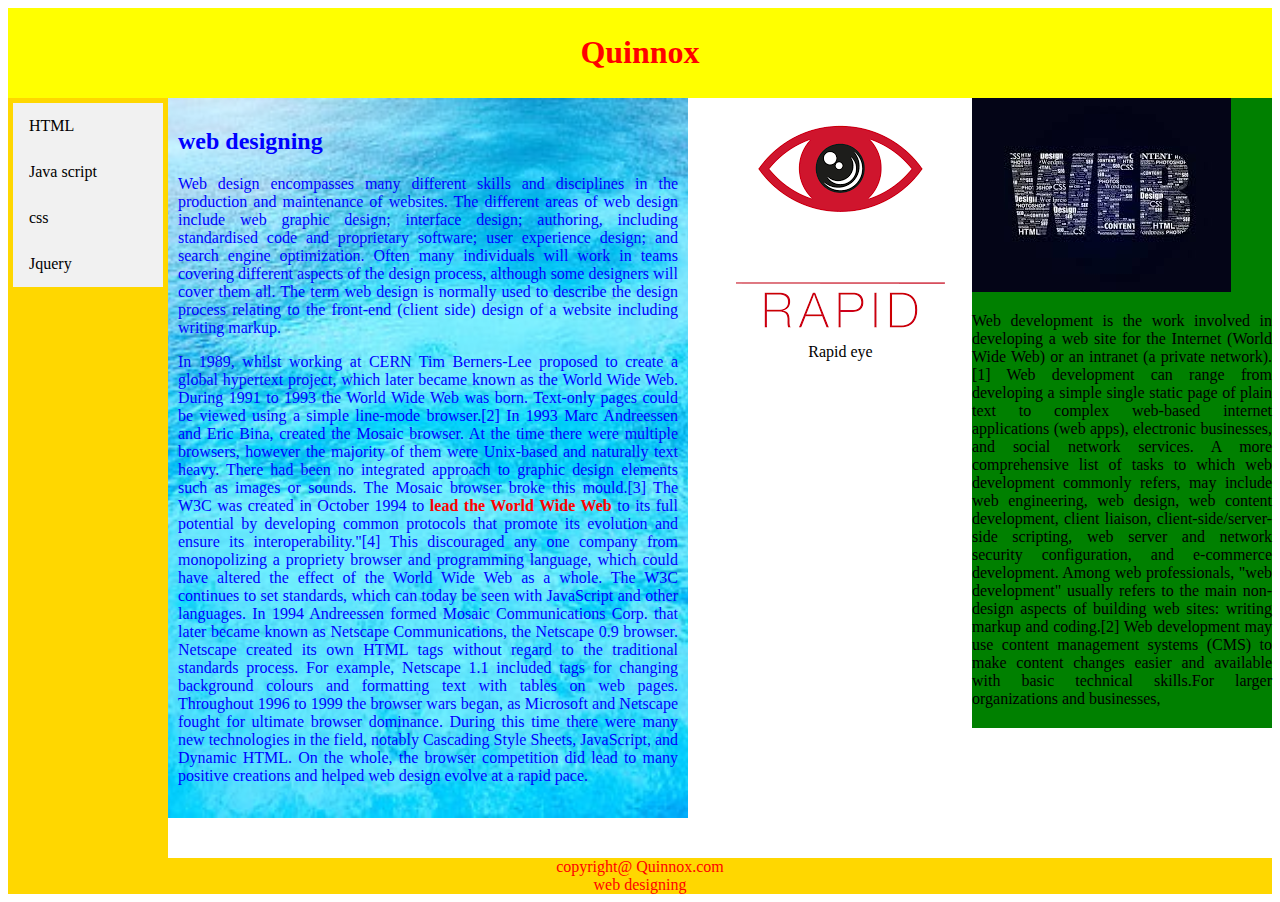
<file: index.html>
<!DOCTYPE html>
<html>
<head>
    <title> Quinnox ---> web designing courses </title>
    <meta name="viewport" content="width=device-width, intial-scale=1.0">
    <link href="mystyle.css" rel="stylesheet"/>
</head>
<body>
    <div id="header">
        <header>
            <h1> Quinnox </h1>
        </header>
    </div>
<div id="navlinks">
    <nav>
        <ul>
            <li><a href="sample.html"> HTML</a></li>
            <li><a href="format.html"> Java script</a></li>
            <li><a href="format.html"> css</a></li>
            <li><a href="format.html"> Jquery</a></li>
        </ul>
    </nav>
</div>
<div id="section">
    <section>
    <h2> web designing</h2>
    <p>
        Web design encompasses many different skills and disciplines in the production and maintenance of websites. 
        The different areas of web design include web graphic design; interface design;
         authoring, including standardised code and proprietary software; user experience design; 
         and search engine optimization.
         Often many individuals will work in teams covering different aspects of the design process, 
         although some designers will cover them all.
         The term web design is normally used to describe the design process relating to the front-end (client side)
         design of a website including writing markup.
    </p>
    <p>
        In 1989, whilst working at CERN Tim Berners-Lee proposed to create a global hypertext project, 
        which later became known as the World Wide Web.
        During 1991 to 1993 the World Wide Web was born. 
        Text-only pages could be viewed using a simple line-mode browser.[2] 
        In 1993 Marc Andreessen and Eric Bina, created the Mosaic browser. 
        At the time there were multiple browsers, however the majority of them were Unix-based and
         naturally text heavy. There had been no integrated approach to graphic design elements such as
          images or sounds. The Mosaic browser broke this mould.[3] 
          The W3C was created in October 1994 to <span>lead the World Wide Web </span>to its full potential by developing common protocols that promote its evolution and ensure its interoperability."[4] This discouraged any one company from monopolizing a propriety browser and programming language, which could have altered the effect of the World Wide Web as a whole. The W3C continues to set standards, which can today be seen with JavaScript and other languages. In 1994 Andreessen formed Mosaic Communications Corp. that later became known as Netscape Communications, the Netscape 0.9 browser. Netscape created its own HTML tags without regard to the traditional standards process. For example, Netscape 1.1 included tags for changing background colours and formatting text with tables on web pages. Throughout 1996 to 1999 the browser wars began, as Microsoft and Netscape fought for ultimate browser dominance. During this time there were many new technologies in the field, notably Cascading Style Sheets, JavaScript, and Dynamic HTML. On the whole, the browser competition did lead to many positive creations and helped web design evolve at a rapid pace.
    </p>
</section>
</div>
<div id="Aside">
    <aside>
        <img src="web.jfif"/>
        <P> Web development is the work involved in developing a web site for the Internet (World Wide Web) or an intranet (a private network).[1] Web development can range from developing a simple single static page of plain text to complex web-based internet applications (web apps), electronic businesses, and social network services. A more comprehensive list of tasks to which web development commonly refers, may include web engineering, web design, web content development, client liaison, client-side/server-side scripting, web server and network security configuration, and e-commerce development.

         Among web professionals, "web development" usually refers to the main non-design aspects of building 
        web sites: writing markup and coding.[2] Web development may use content management systems (CMS)
         to make content changes easier and available with basic technical skills.For larger organizations and businesses, 
        </P>
    </aside>
</div>
<div id="fig">
    <figure>
        <img src="eye.png"/>
        <figcaption>Rapid eye </figcaption>
    </figure>
</div>
<div id="footer">
    copyright@ Quinnox.com
    <div class=" box"> web designing 
    </div>
</body>
</html>
</file>
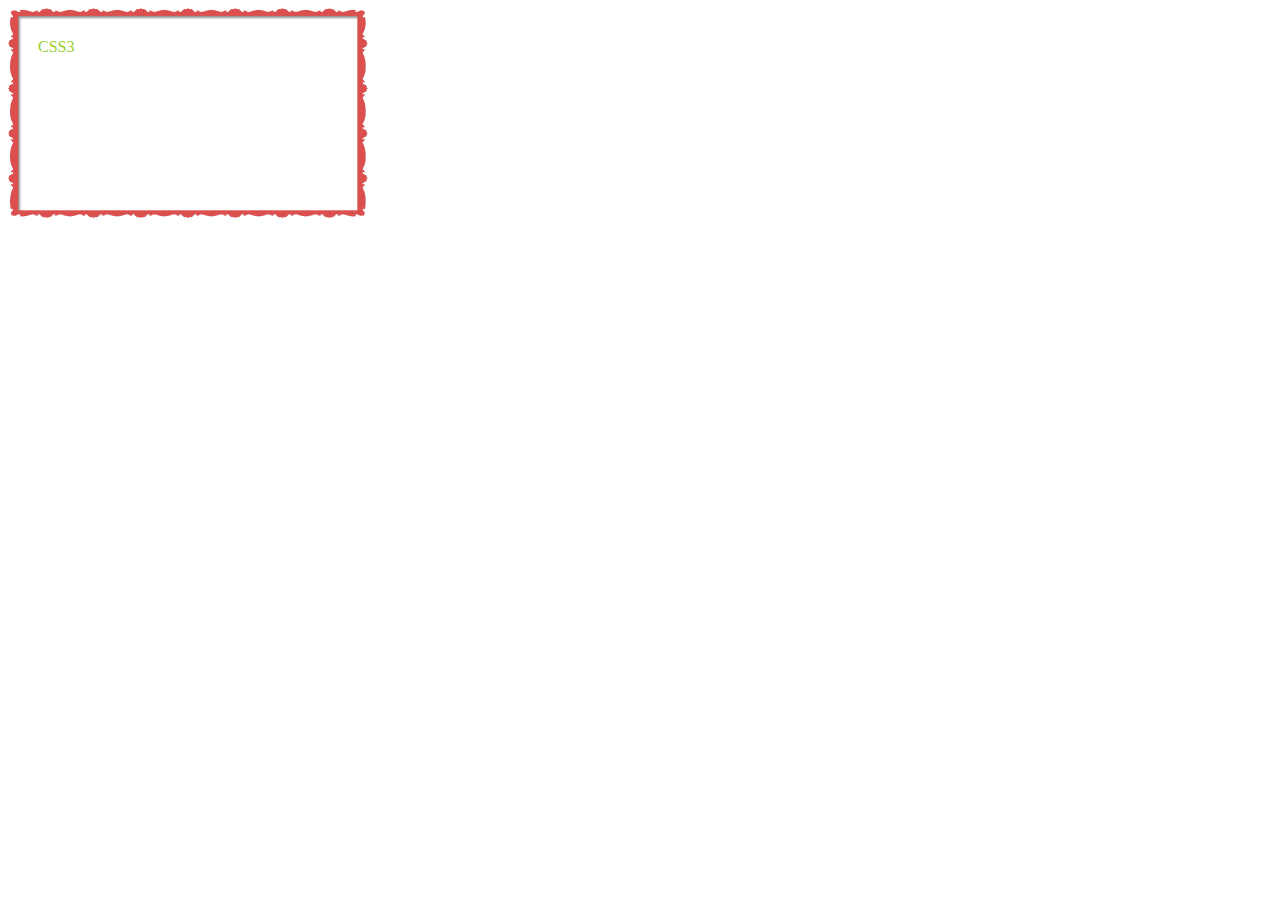
<file: borderimage.html>
<!DOCTYPE html>
<html lang="en">
    <head>
        <title>
            CSS3 border-image Property</title>
        <style type="text/css">
            .box{
                width: 300px;
                height: 150px;
                border: 15px solid transparent;
                padding: 15px;
                border-image: url("border1.png") 30 30 round;
                color:yellowgreen;
            }    
        </style>
    </head>
    <body>
        <div class="box"> CSS3 </div>
    </body>

</html>
</file>
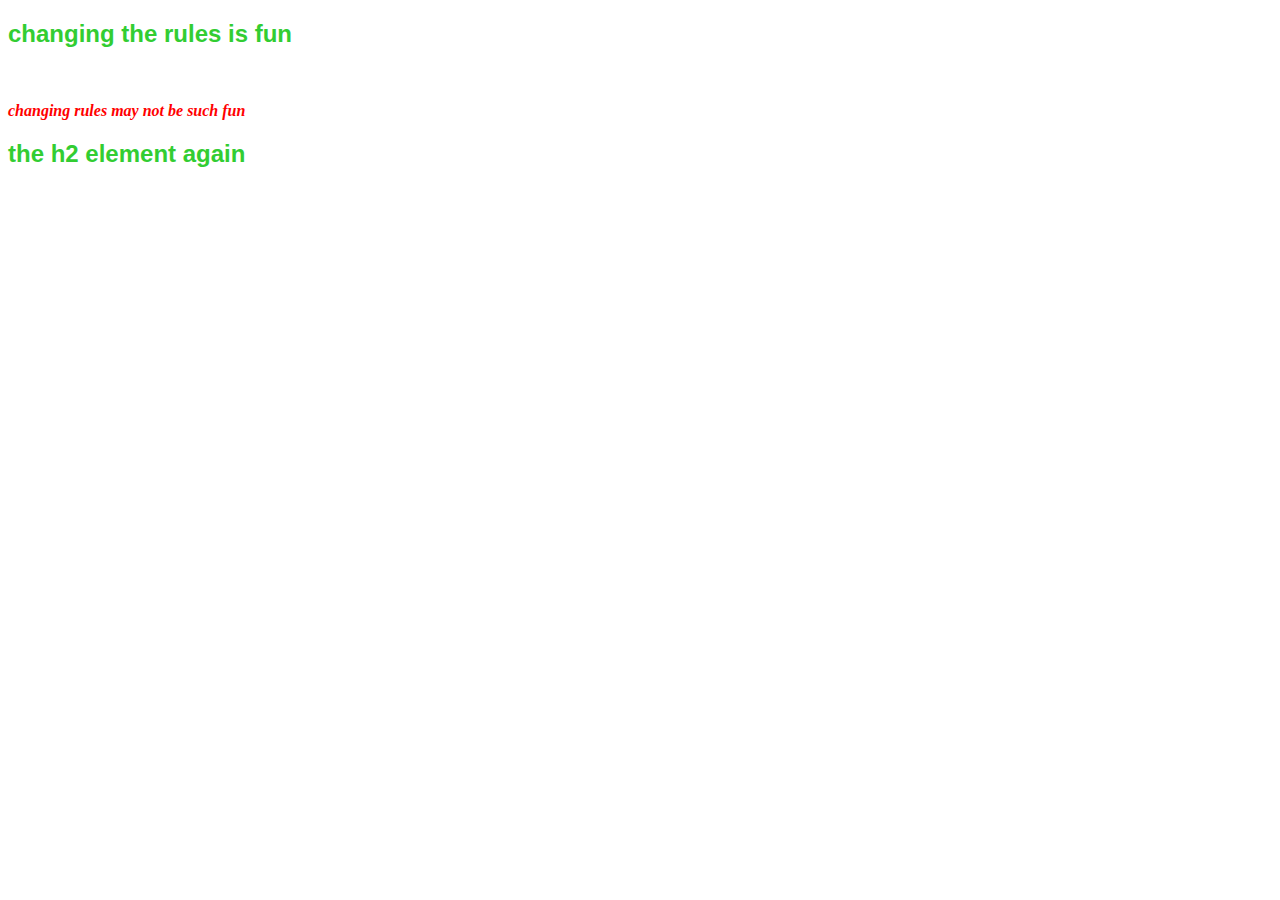
<file: external.html>
<!DOCTYPE HTML>
<html>
<head>
    <title> changing the rules</title>
    <link rel=Stylesheet href="sheet1.css" type="text/css">
</head>
    <h2> changing the rules is fun</h2>
    <BR>
        <p class="warning"> changing rules may not be such fun
            <h2> the h2 element again</h2>
        </p>
        </html>
</file>
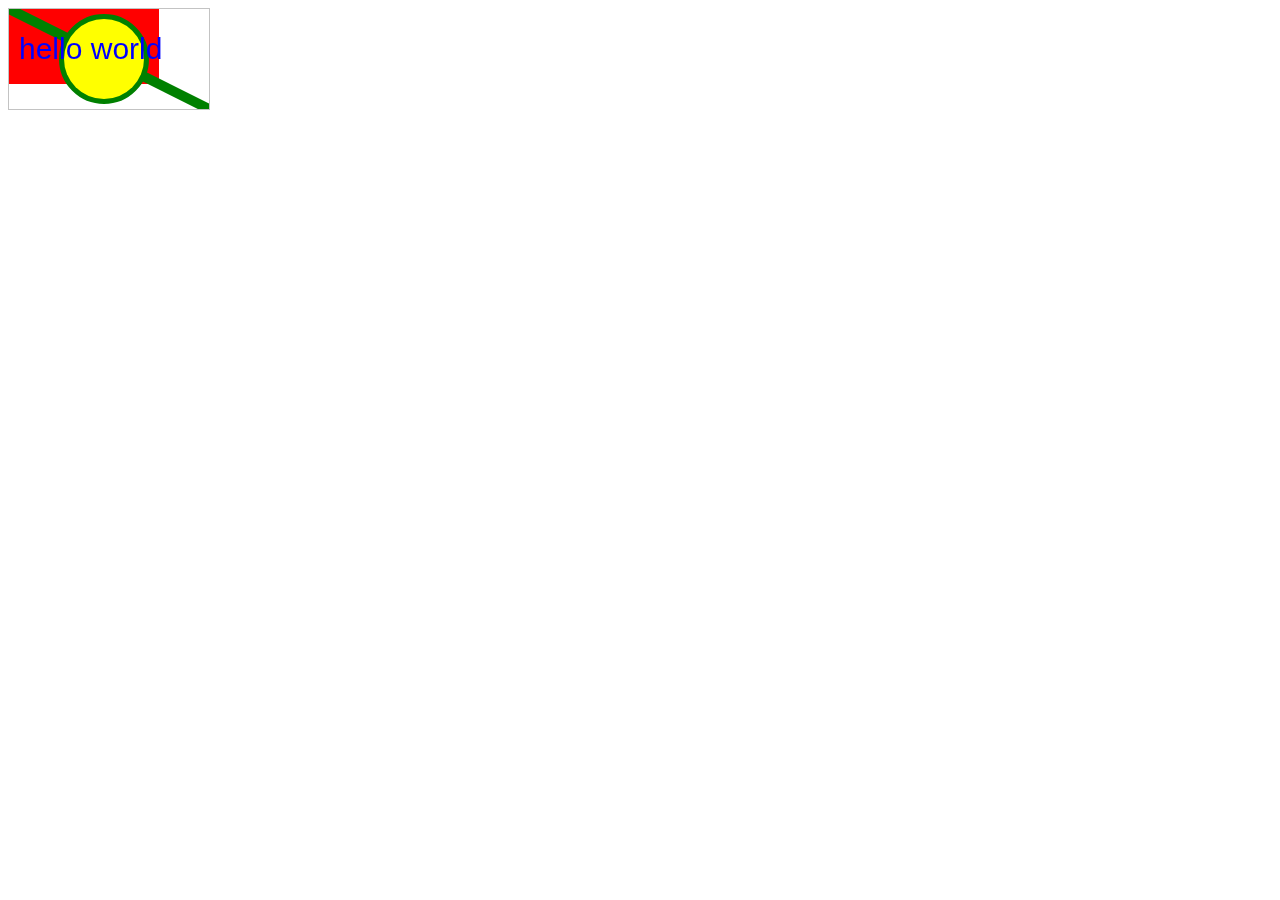
<file: fillrect.html>
<!DOCTYPE html>
<html>
    <body>
        <canvas id="myCanvas" width="200" height="100" style="border:1px solid #c3c3c3;">
        Your browser not supporting the html5 canvas tag.
        </canvas>
        <script>
            var c = document.getElementById("myCanvas");
            var ctx= c.getContext("2d");
            ctx.fillStyle="#FF0000";
            ctx.fillRect(0,0,150,75);
            ctx.moveTo(0,0);
            ctx.lineTo(200,100);
            ctx.lineWidth=10;

            ctx.strokeStyle='green';
            ctx.stroke();
            ctx.beginPath();
            ctx.arc(95,50,40,0,2*Math.PI);

            ctx.fillStyle="yellow";
            ctx.stroke();
            ctx.fill();

            ctx.font = "30px Arial";
            ctx.fillStyle='blue';
            ctx.fillText("hello world",10,50);
        </script>
    </body>
</html>
</file>
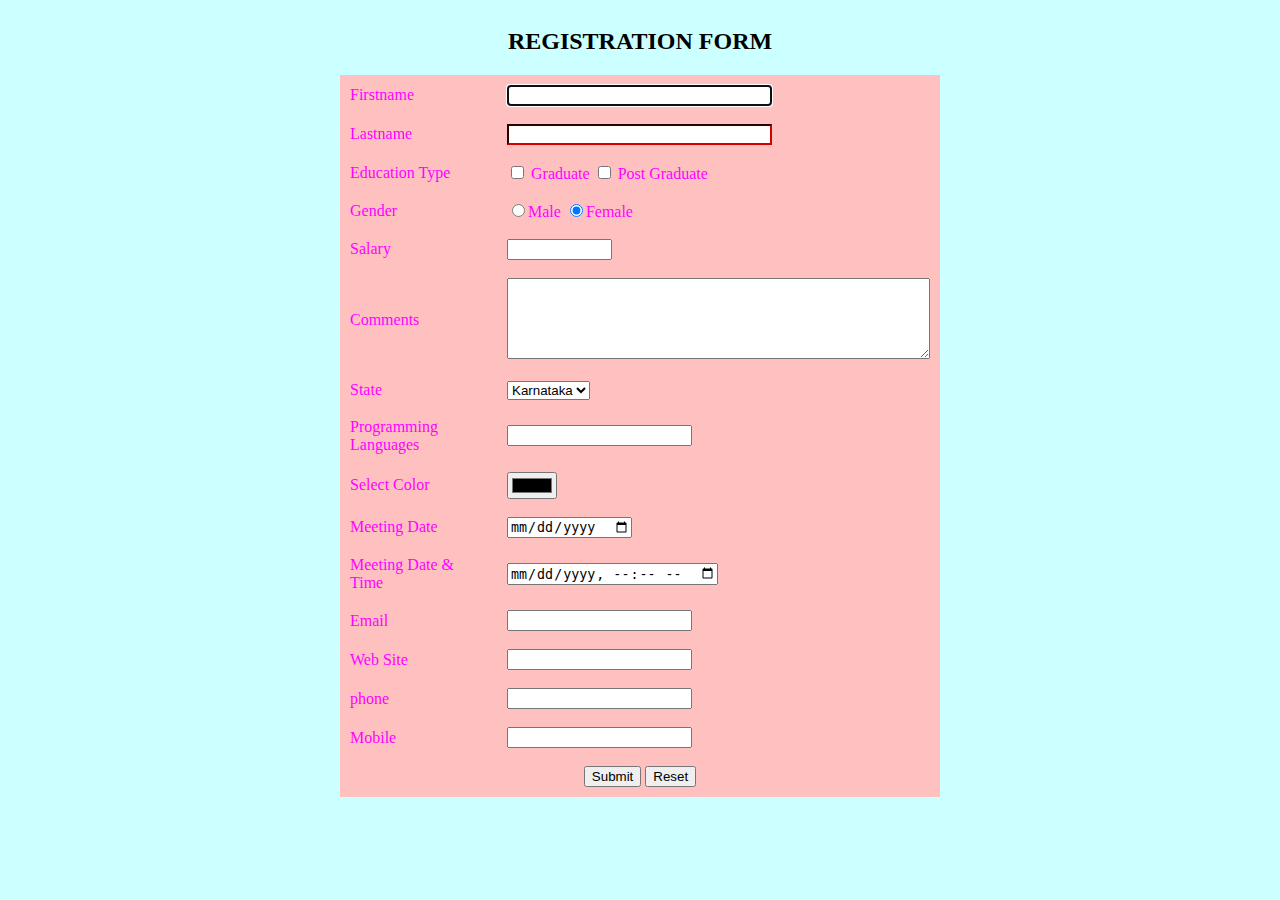
<file: form.html>
<!DOCTYPE html>
<html>
    <head>
        <title></title>
        <style type="text/css">
            td{color:magenta;}
        </style>   
    </head>
<body bgcolor="#CCFFFF">
    <table border="0" cellpadding="8" width="600" align="center" bgcolor="#ffc0c0">
        <center>
            <caption align="top">
                <h2> REGISTRATION FORM</h2>
            </caption>
        
    
    <FORM name="testform">
        <font face="georgia" size="4">
            <tr>
                <td> Firstname</td>
                <td>
                    <input type="text" name="Fname" size="30" maxlength="30" value="" align="middle" 
                    style="background-color: white;border-color:#800000" tabindex="1" required autofocus/>
                    <span id="demo" style="color:red;"></span>
                </td>
            </tr>
        
        <tr> 
            <td> Lastname</td>
            <td>
                    <input type="text" name="Lname" size="30" maxlength="30" value="" align="middle" 
                    style="border-color:#800000; font-family:georgia background-color: #fffff" 
                    tabindex="2"/>
                </td>
            </tr>
        </tr>
        <tr>
            <td>
                Education Type
            </td>
            <td>
                    <input type="checkbox" name="Education" value="Graduate" tabindex="3"/> Graduate
                    <input type="checkbox" name="Education1" value="Post Graduate" tabindex="4"/> Post Graduate
            </td>
        </tr>
        <tr>
            <td>Gender</td>
            <td>
                 <input type="radio" name="Gender" value="Male" tabindex="5" checked/>Male
                 <input type="radio" name="Gender" value="Female" tabindex="6" checked/>Female
            </td>
        </tr>
        <tr>
            <td> Salary</td>
            <td>
                <input type="Password" name="Salary" Size="10"  maxlength="10" tabindex="5" />
            </td>
        </tr>
        <tr>
            <td> Comments</td>
            <td>
                <textarea rows="5" cols="50" wrap="Physical" tabindex="8"></textarea>
            </td>
        </tr>
        <tr>
            <td> State</td>
            <td> <select name="state" tabindex="9">
                <option>Karnataka</option>
                <option>Himalaya</option>
                <option>Ayodhya</option>
                <option>Kerala</option>
                <option>Shimla</option>
                <option>Himachal</option>
                </select>
            </td>
        </tr>
        <tr>
            <td> Programming Languages</td>
            <td><input list="Languages" />
             <datalist id="Languages">
                 <option value="COBOL"></option>
                 <option value="FORTRAN"></option>
                 <option value="C"></option>
                 <option value="C++"></option>
                 <option value="JAVA"></option>
                 <option value="PYTHON"></option>
                 <option value="PHP"></option>
                 <option value=".NET"></option>
                 <option value="VISUAL BASIC"></option>
                 <option value="SEASHELL"></option>
             </datalist>
            </td>
        </tr>
        <tr>
            <td>
                Select Color
            </td>
            <td>
                <input id="background-color" type="color"/>
            </td>
        </tr>
        <tr>
            <td>Meeting Date</td>
            <td> <input id="meeting" type="date"/> </td>
        </tr>
        <tr>
            <td>Meeting Date & Time</td>
            <td>
            <input id="mdate" type="datetime-local" name="mdate">
            </td>
        </tr>
        <tr>
            <td>Email</td>
            <td>
                <input id="email" type="email"/>
            </td>
        </tr>
        <tr>
            <td>Web Site</td>
            <td> 
                <input type="url" name="website">
            </td>
        </tr>
        <tr>
            <td>phone</td>
            <td><input type="tel" name="phone" pattern="[0-9]{3}-[0-9]{2}-[0-9]{3}" >
            </td>
        </tr>
        <tr>
                <td>Mobile</td>
                <td><input type="tel" name="Mobile" pattern="[0-9]{10}"required >
                </td>
            </tr>
        <tr>
            <td colspan="2" align="Center">
                <input type="submit" value="Submit" tabindex="10"/>
                <input type="reset" value="Reset" tabindex="11"/>
            </td>
        </tr>
    </font>
    </FORM>
</center>
</table>
</body>
</html>
</file>
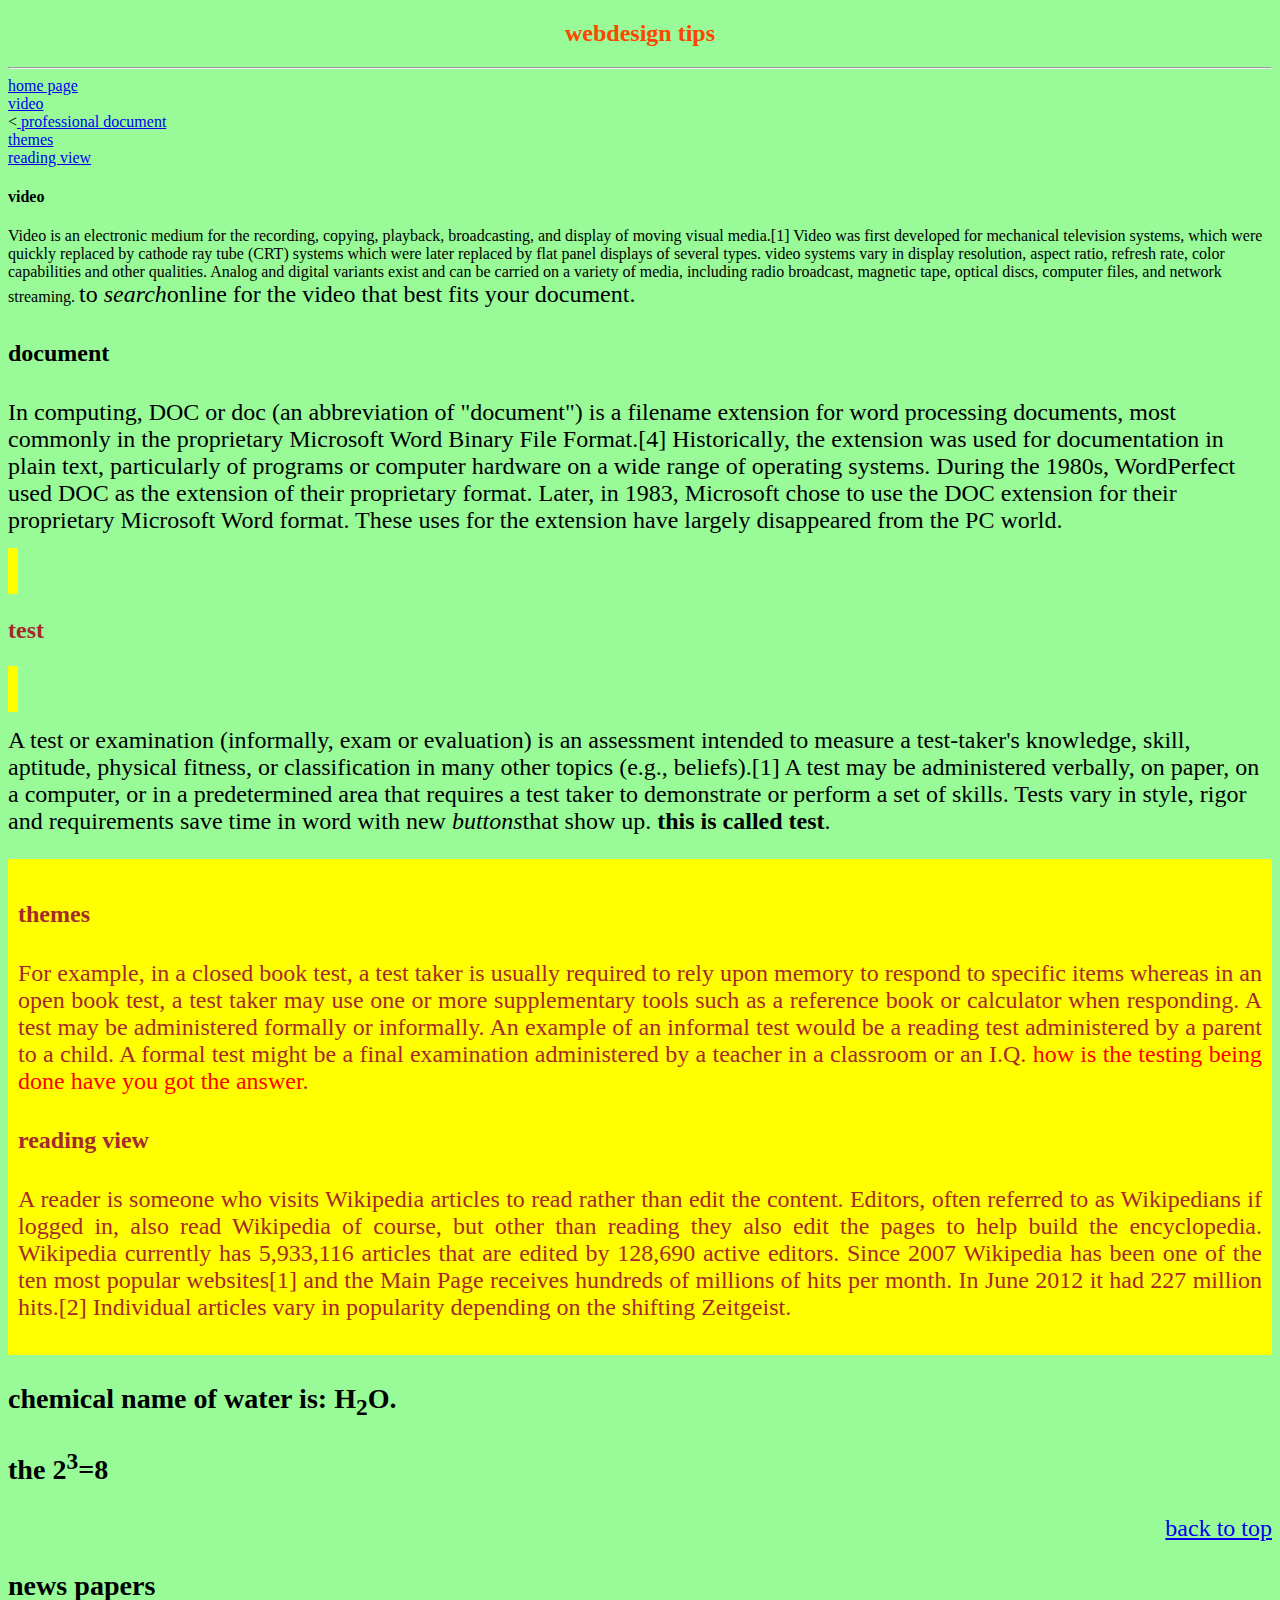
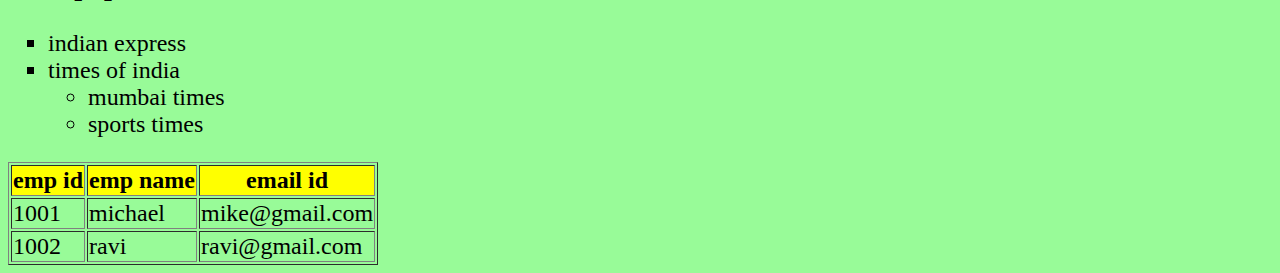
<file: format.html>
<!DOCTYPE html>
<html lang=:"en">
<HEAD>
    <meta charset="UTF-8" name="keywords" content="HTML,video,Themes">
<title>formating tags</title>
<style>
#test{background-color: yellow;color:brown;padding:10px;
text-align:justify;}
#q{color:red;}
</style>
</HEAD>
<body bgcolor="palegreen">
    <a id="top"><h2 align="center"><font face="times new roman" color="ORANGERED"> 
        webdesign tips </font></h2></a>
<hr>
<A HREF="sample.html"> home page</A><br/>
<A href="#video"> video</A><br/>
<<A href="#doc"> professional document</A><br/>
<A href="#themes"> themes</A><br/>
<A href="#rv"> reading view</A><br/>
<A ID="video"><H4> video</H4></A>
<p> Video is an electronic medium for the recording, copying, playback, broadcasting, and display of moving visual media.[1] Video was first developed for mechanical television systems, which were quickly replaced by cathode ray tube (CRT) systems which were later replaced by flat panel displays of several types.
video systems vary in display resolution, aspect ratio, refresh rate, color capabilities and other qualities. Analog and digital variants exist and can be carried on a variety of media, including radio broadcast, magnetic tape, optical discs, computer files, and network streaming.
<font size="5"><keyword</font> to 
<I>search</I>online for the video that best fits your document.
</p>
<A ID="doc"><H4> document</H4></A>
<p>In computing, DOC or doc (an abbreviation of "document") is a filename extension for word processing documents, most commonly in the proprietary Microsoft Word Binary File Format.[4] Historically, the extension was used for documentation in plain text, particularly of programs or computer hardware on a wide range of operating systems. During the 1980s, WordPerfect used DOC as the extension of their proprietary format. Later, in 1983, Microsoft chose to use the DOC extension for their proprietary Microsoft Word format. These uses for the extension have largely disappeared from the PC world.
</p>
<A ID="test"><H4> test </H4></A>
<p>
    A test or examination (informally, exam or evaluation) is an assessment intended to measure a test-taker's knowledge, skill, aptitude, physical fitness, or classification in many other topics (e.g., beliefs).[1] A test may be administered verbally, on paper, on a computer, or in a predetermined area that requires a test taker to demonstrate or perform a set of skills. Tests vary in style, rigor and requirements
    save time in word with new <EM> buttons</EM>that show up.<strong> this is called test</strong>.
    </p>
<div id="test">
    <h4>themes</h4>
    <P>
     For example, in a closed book test, a test taker is usually required to rely upon memory to respond to specific items whereas in an open book test, a test taker may use one or more supplementary tools such as a reference book or calculator when responding. A test may be administered formally or informally. An example of an informal test would be a reading test administered by a parent to a child. A formal test might be a final examination administered by a teacher in a classroom or an I.Q. 
     <span id="q"> how is the testing being done have you got the answer</span>.
    </P>
    <A ID="rv"><h4> reading view</h4></A>
    <p>
    A reader is someone who visits Wikipedia articles to read rather than edit the content. Editors, often referred to as Wikipedians if logged in, also read Wikipedia of course, but other than reading they also edit the pages to help build the encyclopedia.
    Wikipedia currently has 5,933,116 articles that are edited by 128,690 active editors. Since 2007 Wikipedia has been one of the ten most popular websites[1] and the Main Page receives hundreds of millions of hits per month. In June 2012 it had 227 million hits.[2] Individual articles vary in popularity depending on the shifting Zeitgeist.         
    </p>
    </div>
    <h3> chemical name of water is: H<sub>2</sub>O.</h3>
    <h3> the 2<sup>3</sup>=8</h3>
<p align="right"><A HREF="#TOP">back to top</A></p>
<h3> news papers</h3>
    <UL type="square">
        <LI>indian express</LI>
        <LI> times of india
<UL>
    <LI>mumbai times</LI>
    <LI> sports times</LI>
    </UL>
    </LI>
    </UL>
    <table border="1" cell padding="10">
        <TR bgcolor="yellow">
            <th> emp id</th>
            <th> emp name</th>
            <th> email id</th>
    </TR>
    <TR>
        <TD>1001</TD>
        <td>michael</td>
        <td>mike@gmail.com</td>
    </TR>
    <TR>
        <TD rowspan="2">1002</TD>
        <TD rowspan="2">ravi</TD>
        <TD rowspan="2">ravi@gmail.com</TD> 
                

    </TR>
    </table>
</body>
</html>
</file>
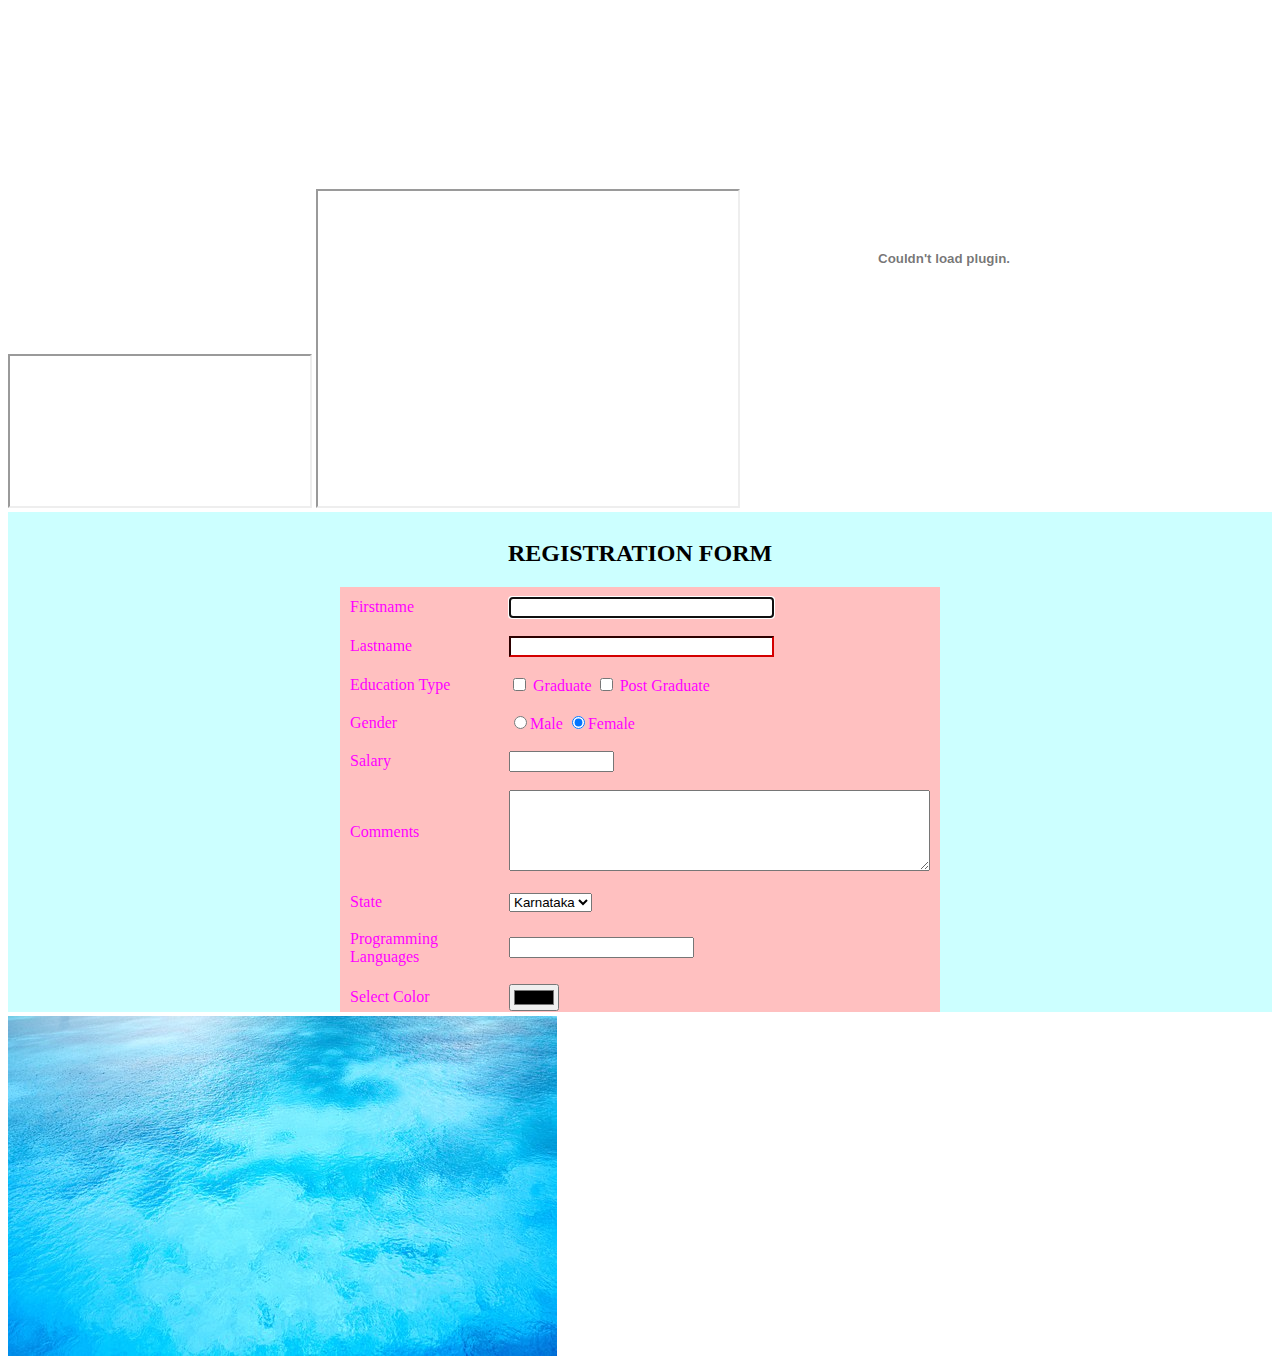
<file: iframe.html>
<!DOCTYPE html>
<html>
    <title></title>
    <iframe src="http://www.ndtv.com">
    </iframe>
    <iframe width="420" height="315"
    src="https://www.youtube.com/embed/?v=HgT13ViPmb0"></iframe>
    <object width="400" height="500"
     data="BasicCommands.pdf"></object>
     <br>
     <embed width="100%" height="500px" src="form.html">
        <br>
        <embed src="water.jpg">
</html>
</file>
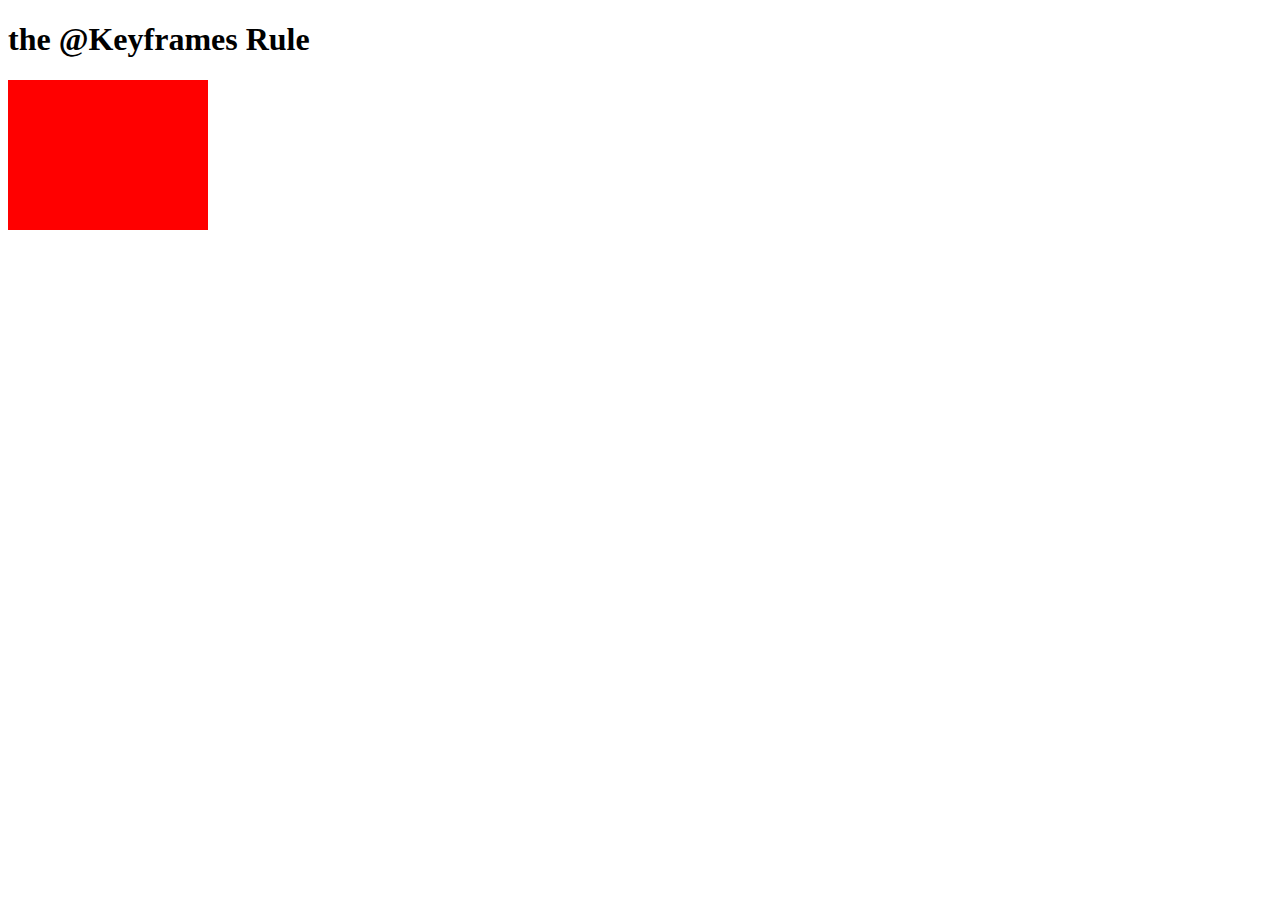
<file: keyframes.html>
<!DOCTYPE html>
<html>
    <head>
        <style>
            div{
                width: 200px;
                height: 150px;
                background: red;
                position: relative;
                animation: myturn 5s infinite;
                }
            @keyframes myturn {
                0% { top: 0px; left: 0px; background: blue;}
                25% { top: 0px; left: 100px; background: green;}
                50% { top: 100px; left: 100px; background: red;}
                75% { top: 100px; left: 0px; background: black;}
                100% { top: 0px; left: 0px; background: gray;}
                 }
        </style>
        <body>
            <h1> the @Keyframes Rule</h1>
            <div></div>
        </body>
    </head>
</html>
</file>
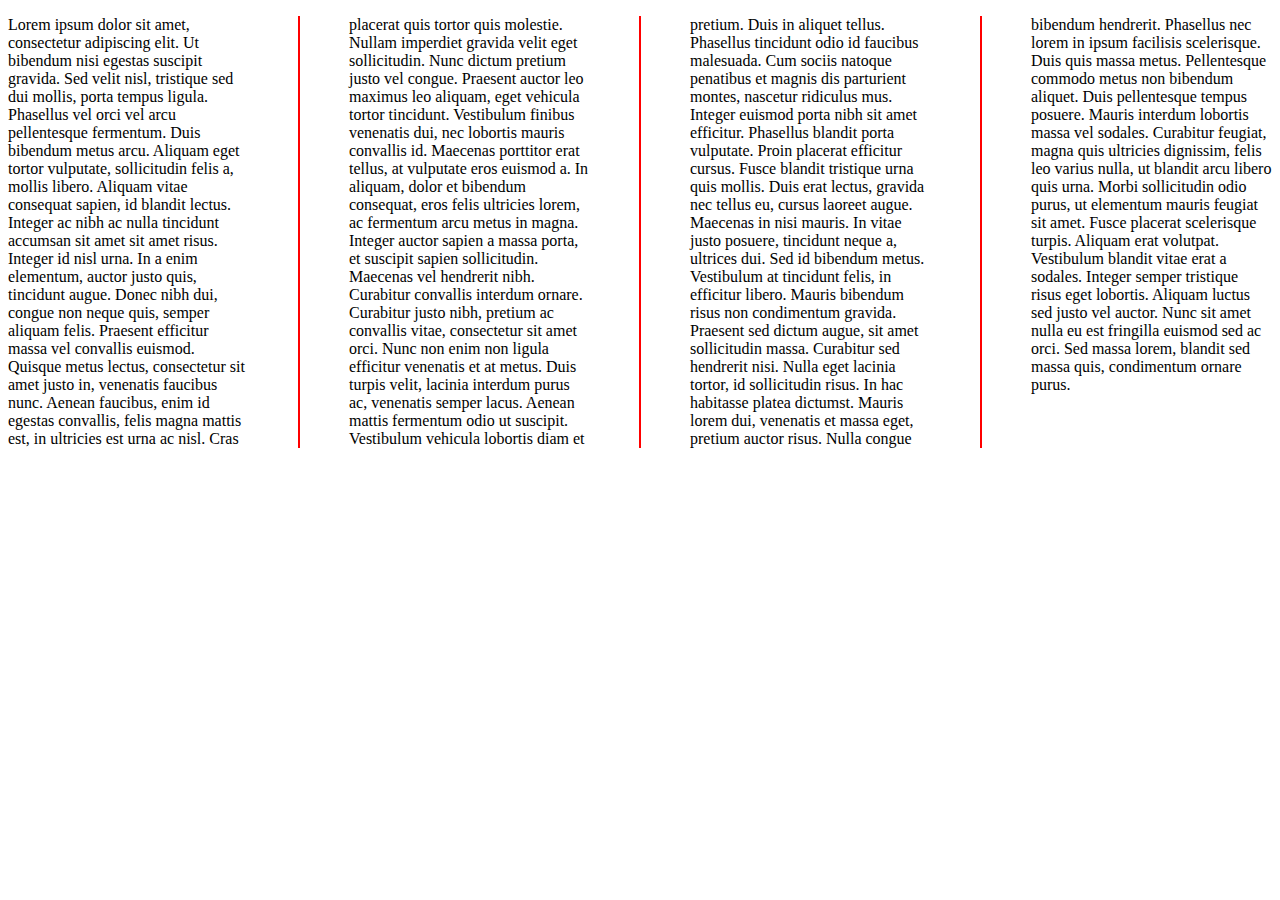
<file: multihtml.html>
<!DOCTYPE html>
<html lang='en'>
<head>
    <meta charset="UTF-8">
    <title> Example of setting css3 column Rules</title>
    <style type="text/css">
    p{
        -webkit-column-count: 3;
        -webkit-column-gap: 100px;
        -webkit-column-rule: 2px solid red;

        -moz-column-count:3;
        -moz-column-gap: 100px;
        -moz-column-rule: 2px solid red;

        column-count: 4 ;
        column-gap: 100px;
        column-rule: 2px solid red;
    }
 </style>
</head>
<body>
        <p>Lorem ipsum dolor sit amet, consectetur adipiscing elit. Ut bibendum nisi egestas suscipit gravida. Sed velit nisl, tristique sed dui mollis, porta tempus ligula. Phasellus vel orci vel arcu pellentesque fermentum. Duis bibendum metus arcu. Aliquam eget tortor vulputate, sollicitudin felis a, mollis libero. Aliquam vitae consequat sapien, id blandit lectus. Integer ac nibh ac nulla tincidunt accumsan sit amet sit amet risus. Integer id nisl urna. In a enim elementum, auctor justo quis, tincidunt augue. Donec nibh dui, congue non neque quis, semper aliquam felis. Praesent efficitur massa vel convallis euismod. Quisque metus lectus, consectetur sit amet justo in, venenatis faucibus nunc. Aenean faucibus, enim id egestas convallis, felis magna mattis est, in ultricies est urna ac nisl.
    
                Cras placerat quis tortor quis molestie. Nullam imperdiet gravida velit eget sollicitudin. Nunc dictum pretium justo vel congue. Praesent auctor leo maximus leo aliquam, eget vehicula tortor tincidunt. Vestibulum finibus venenatis dui, nec lobortis mauris convallis id. Maecenas porttitor erat tellus, at vulputate eros euismod a. In aliquam, dolor et bibendum consequat, eros felis ultricies lorem, ac fermentum arcu metus in magna. Integer auctor sapien a massa porta, et suscipit sapien sollicitudin. Maecenas vel hendrerit nibh. Curabitur convallis interdum ornare. Curabitur justo nibh, pretium ac convallis vitae, consectetur sit amet orci. Nunc non enim non ligula efficitur venenatis et at metus. Duis turpis velit, lacinia interdum purus ac, venenatis semper lacus. Aenean mattis fermentum odio ut suscipit.
                
                Vestibulum vehicula lobortis diam et pretium. Duis in aliquet tellus. Phasellus tincidunt odio id faucibus malesuada. Cum sociis natoque penatibus et magnis dis parturient montes, nascetur ridiculus mus. Integer euismod porta nibh sit amet efficitur. Phasellus blandit porta vulputate. Proin placerat efficitur cursus. Fusce blandit tristique urna quis mollis. Duis erat lectus, gravida nec tellus eu, cursus laoreet augue. Maecenas in nisi mauris. In vitae justo posuere, tincidunt neque a, ultrices dui. Sed id bibendum metus. Vestibulum at tincidunt felis, in efficitur libero.
                
                Mauris bibendum risus non condimentum gravida. Praesent sed dictum augue, sit amet sollicitudin massa. Curabitur sed hendrerit nisi. Nulla eget lacinia tortor, id sollicitudin risus. In hac habitasse platea dictumst. Mauris lorem dui, venenatis et massa eget, pretium auctor risus. Nulla congue bibendum hendrerit. Phasellus nec lorem in ipsum facilisis scelerisque. Duis quis massa metus. Pellentesque commodo metus non bibendum aliquet. Duis pellentesque tempus posuere. Mauris interdum lobortis massa vel sodales.
                
                Curabitur feugiat, magna quis ultricies dignissim, felis leo varius nulla, ut blandit arcu libero quis urna. Morbi sollicitudin odio purus, ut elementum mauris feugiat sit amet. Fusce placerat scelerisque turpis. Aliquam erat volutpat. Vestibulum blandit vitae erat a sodales. Integer semper tristique risus eget lobortis. Aliquam luctus sed justo vel auctor. Nunc sit amet nulla eu est fringilla euismod sed ac orci. Sed massa lorem, blandit sed massa quis, condimentum ornare purus.</p>
</body>
</html>
</file>
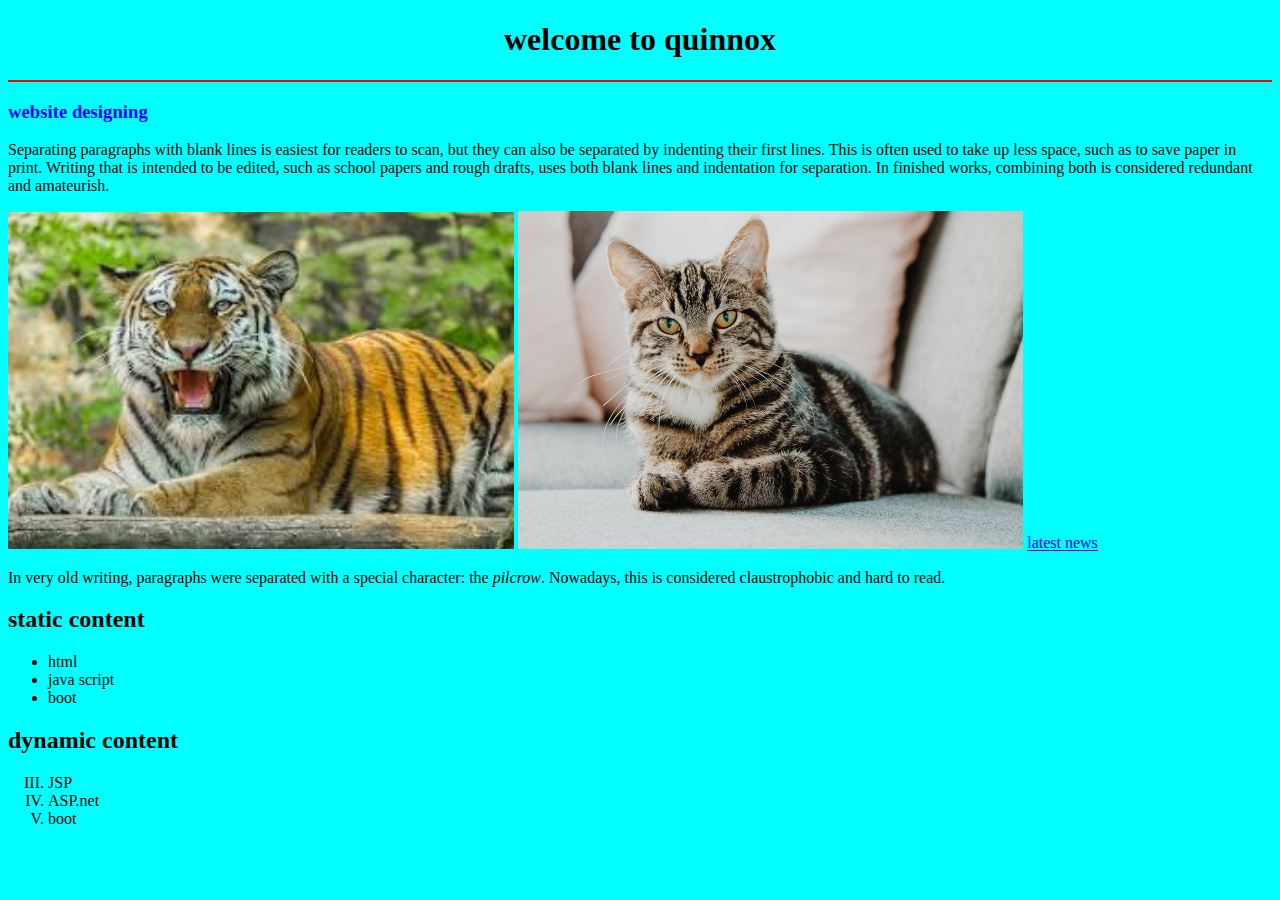
<file: sample.html>
<!DOCTYPE html>
<html>
<head>
<meta charset="UTF-8">
<title>web page designed by ---> suraj </title>

<h1 align="center"> welcome to quinnox </h1>
<hr color="red">
</head>
<body bgcolor="Aqua">
    <h3><font color="blue"> website designing</font></h3>
    <p> Separating paragraphs with blank lines is easiest 
        for readers to scan, but they can also be separated
        by indenting their first lines. This is often used 
        to take up less space, such as to save paper in print.       
        Writing that is intended to be edited, such as school
        papers and rough drafts, uses both blank lines and 
        indentation for separation. In finished works, combining 
        both is considered redundant and amateurish.</p>
</body>
<img src="tiger.jfif"  width="40%" height="40%">
<img src= "cat.jfif"  width="40%" height="40%">
<A href="www.ndtv.com"> latest  news</A>
<p>
    In very old writing, paragraphs were separated with a 
    special character:  the <i>pilcrow</i>. Nowadays, this
    is considered claustrophobic and hard to read.
</p>
<h2>static content </h2>
<ul>
    <li>html</li>
    <LI>java script</LI>
    <LI>boot</LI>
</ul>
<h2>dynamic content </h2>
<Ol type="I" start="3">
    <li>JSP</li>
    <LI>ASP.net </LI>
    <LI>boot</LI>
</OL>
</body>
</html>
</file>
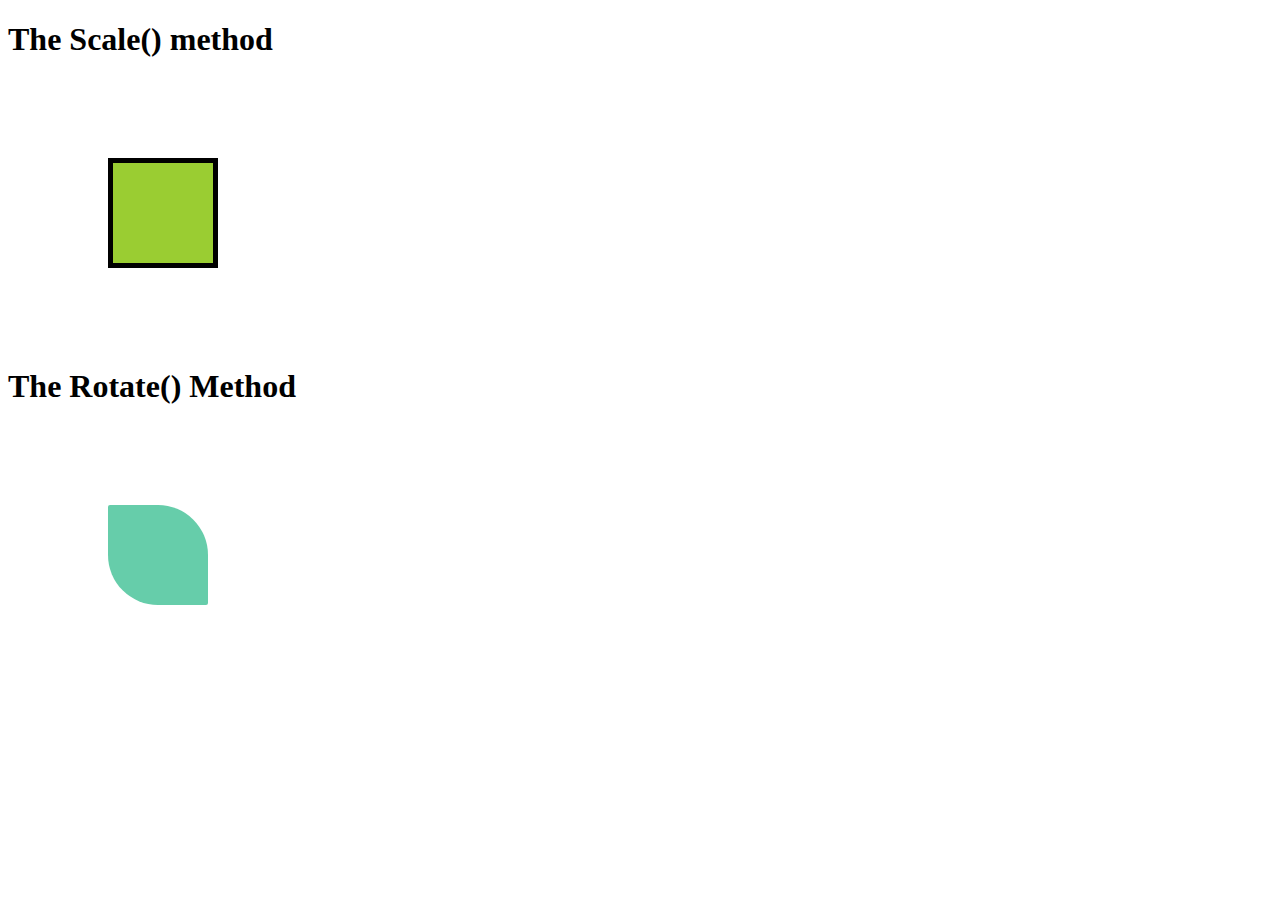
<file: scale.html>
<!DOCTYPE html>
<html>
    <title></title>
    <head>
        <style>
            .square{
                width: 100px;
                height: 100px;
                background-color: yellowgreen;
                border: 5px solid black;
                margin: 100px;
                transition: transform 1s;
            }
            .square:hover{transform: scale(2);}
            .droplet
            { 
            width: 100px;
            height: 100px;
            background-color: mediumaquamarine;
            border-radius: 2% 50%;
            margin: 100px;
            transition: all 3s;
            transition-timing-function:ease-in-out;
        }
        .droplet:hover{transform: rotateX(360deg);}
            </style>
    </head>
    <body>
        <h1> The Scale() method</h1>
        <div class="square"></div>
        <h1> The Rotate() Method</h1>
        <div class="droplet"></div>
    </body>
</html>
</file>
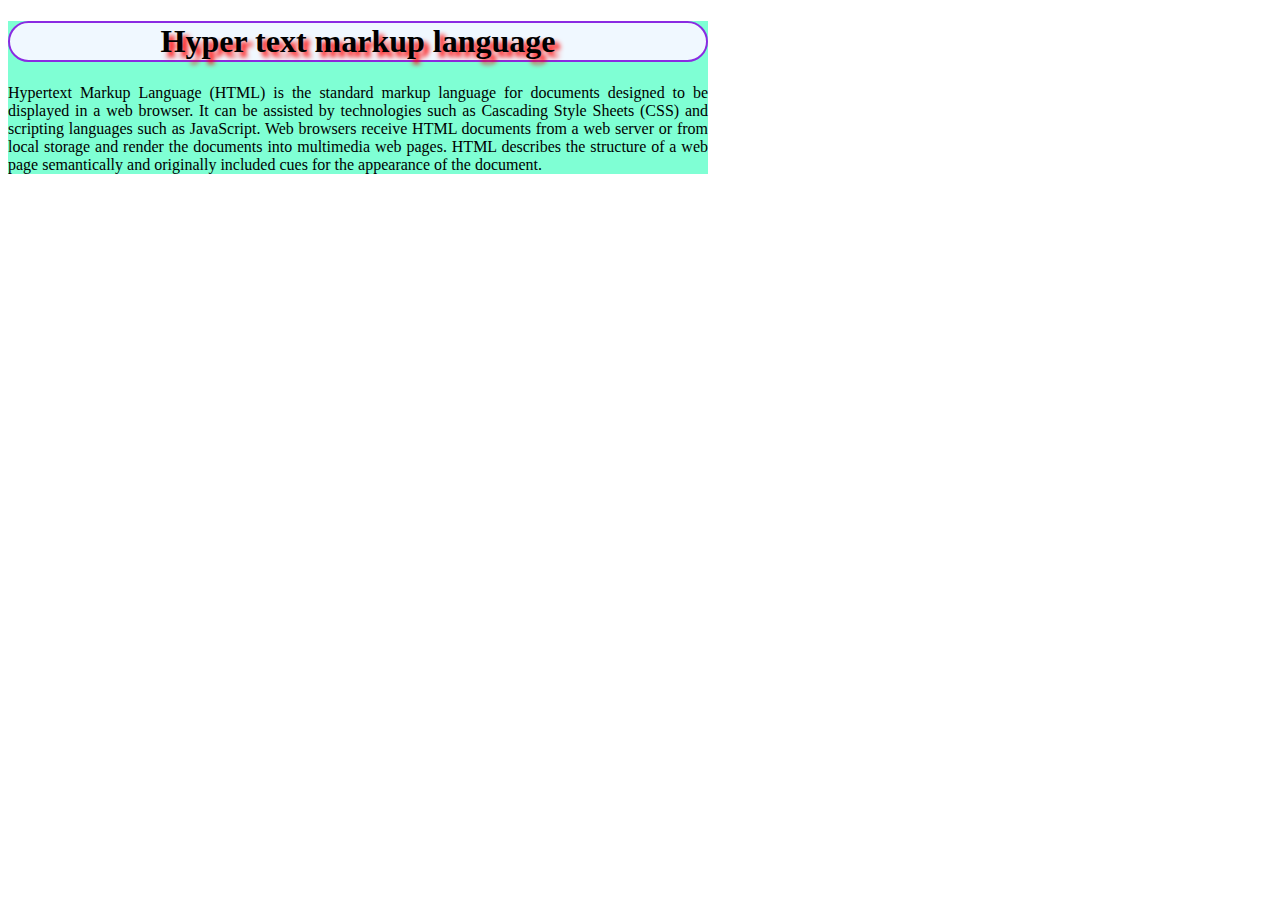
<file: texteffect.html>
<!DOCTYPE html>
<html>
    <head>
        <title></title>
        <link href="mystyle2.css" rel="stylesheet"/>
    </head>
<body>
    <div id="article">
        <article>
            <h1 id="t">Hyper text markup language</h1>
            <p>
                    Hypertext Markup Language (HTML) is the standard markup language for documents designed to be displayed in a web browser. It can be assisted by technologies such as Cascading Style Sheets (CSS) and scripting languages such as JavaScript.

                    Web browsers receive HTML documents from a web server or from local storage and render the documents into multimedia web pages. HTML describes the structure of a web page semantically and originally included cues for the appearance of the document.
                    
            </p>
        </article>
    </div>
</body>
</html>
</file>
<file: mystyle.css>
#header{
    background-color: yellow; 
    color: red;
    text-align: center;
    font-family: 'bernard MT';
padding: 5px;
}
#navlinks{
    line-height: 30px;
    background-color : gold;
    height: 750px;
    width :150px;
    float:left;
    padding:5px;
}

uL{
    list-style-type: none;
    margin: 0;
    padding: 0;
    width: 150px;
    background-color: #f1f1f1;
}

li a{
    display: block;
    color: #000;
    padding: 8px 16px;
    text-decoration: none;
}

li a:hover{
    background-color:brown;
    color: white;
}

#section{
    width: 500px;
    height:500px;
    float: left;
    padding: 10px;
    text-align: justify;
    color: blue;
    background-image: url("water.jpg");
    height: 700px;
    background-position: center;
    background-repeat: no-repeat;
    background-size: cover;
}
span {
    color:red;
    font-weight: bold;
}

#Aside{
    float:right;
    background-color: green;
    width:300px;
    height:630px;
    text-align: justify;
}

#fig
{
    text-align:center;
    display: flex;
}

#footer{
    background-color: gold;
    color: red;
    clear:both;
    text-align:center;
}
</file>
<file: sheet1.css>
H2{color:limegreen;
font-family: "arial";
font-size: normal;
 }
 .warning{color: red;
font-weight: bold;
font-style: italic;
}
</file>
<file: mystyle2.css>
#t
{
    text-shadow: 5px 5px 5px RED;
    text-align: center;
    border-style: double;
    border: 2px solid;
    border-color: blueviolet;
    border-radius: 25px;
    background-color: aliceblue;
    }
    #article{
        width: 700px;
        background-color: aquamarine;
        text-align: justify;
            }
</file>
